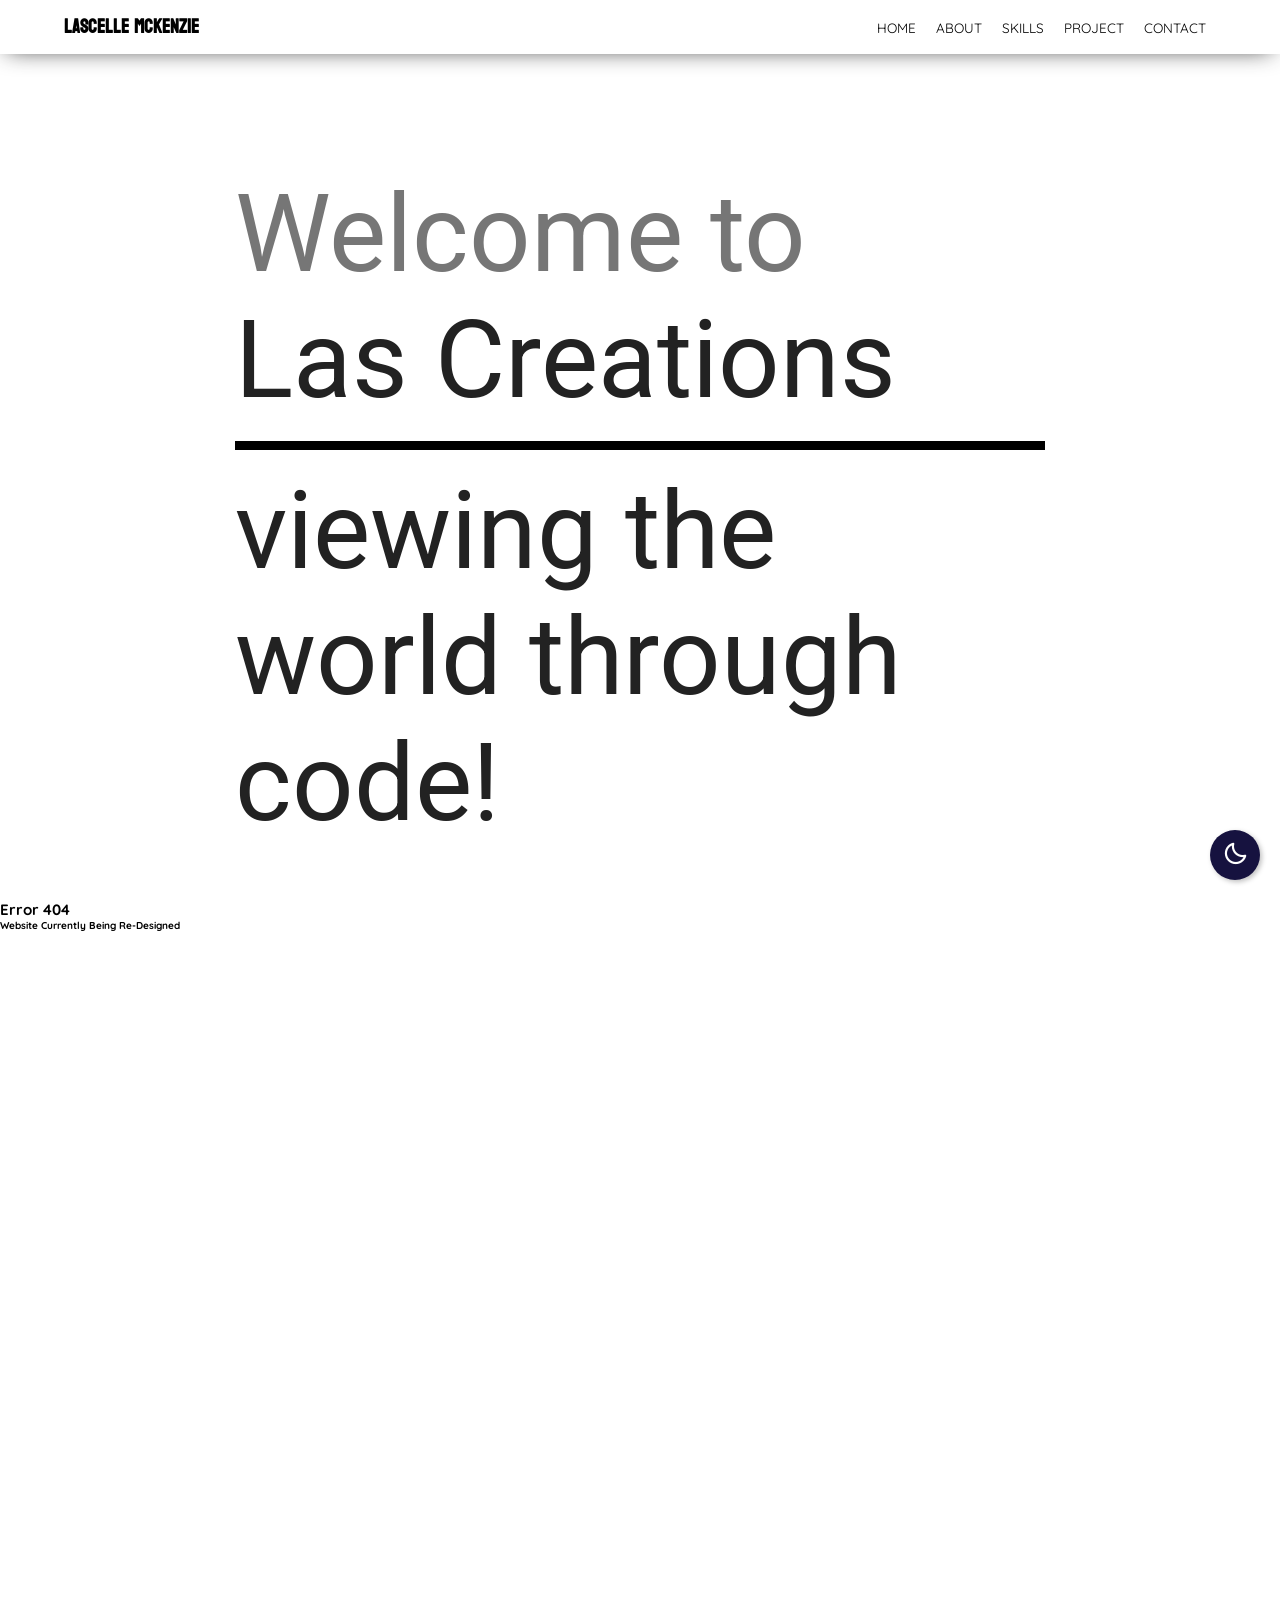
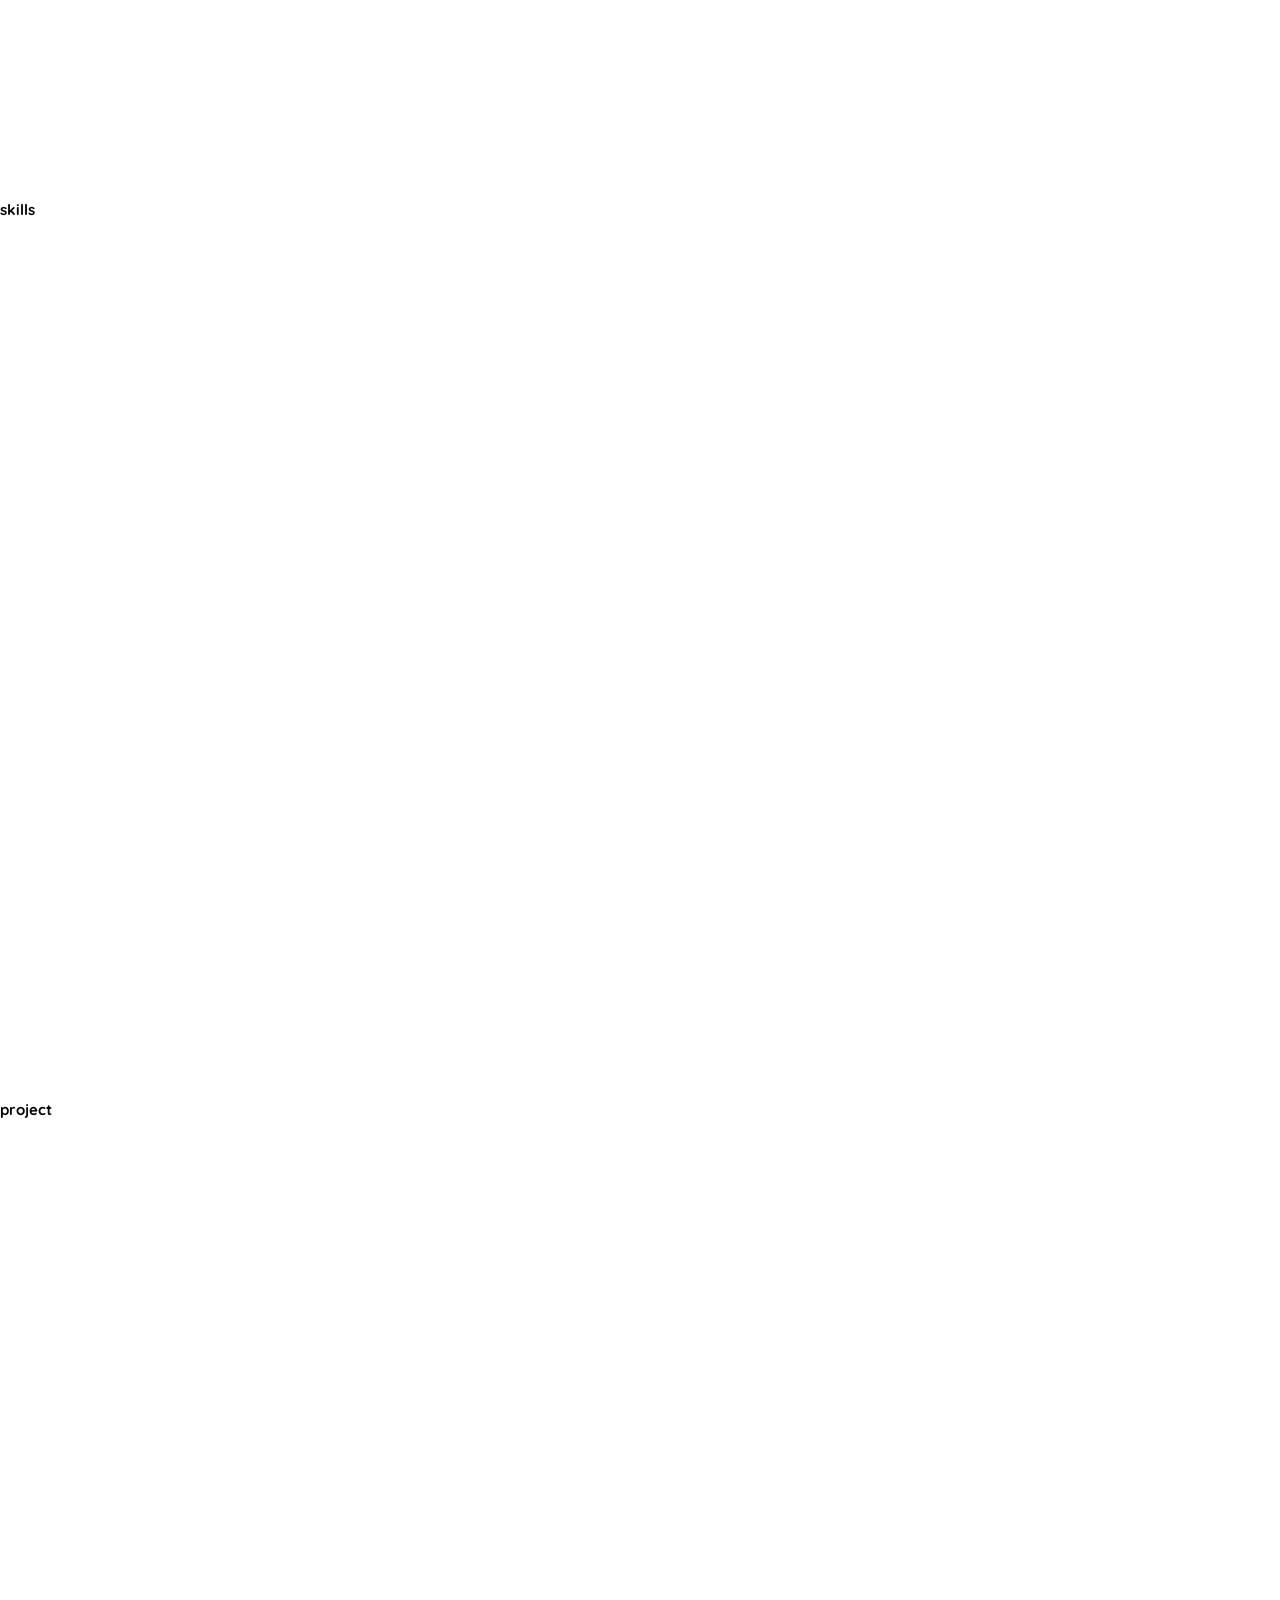
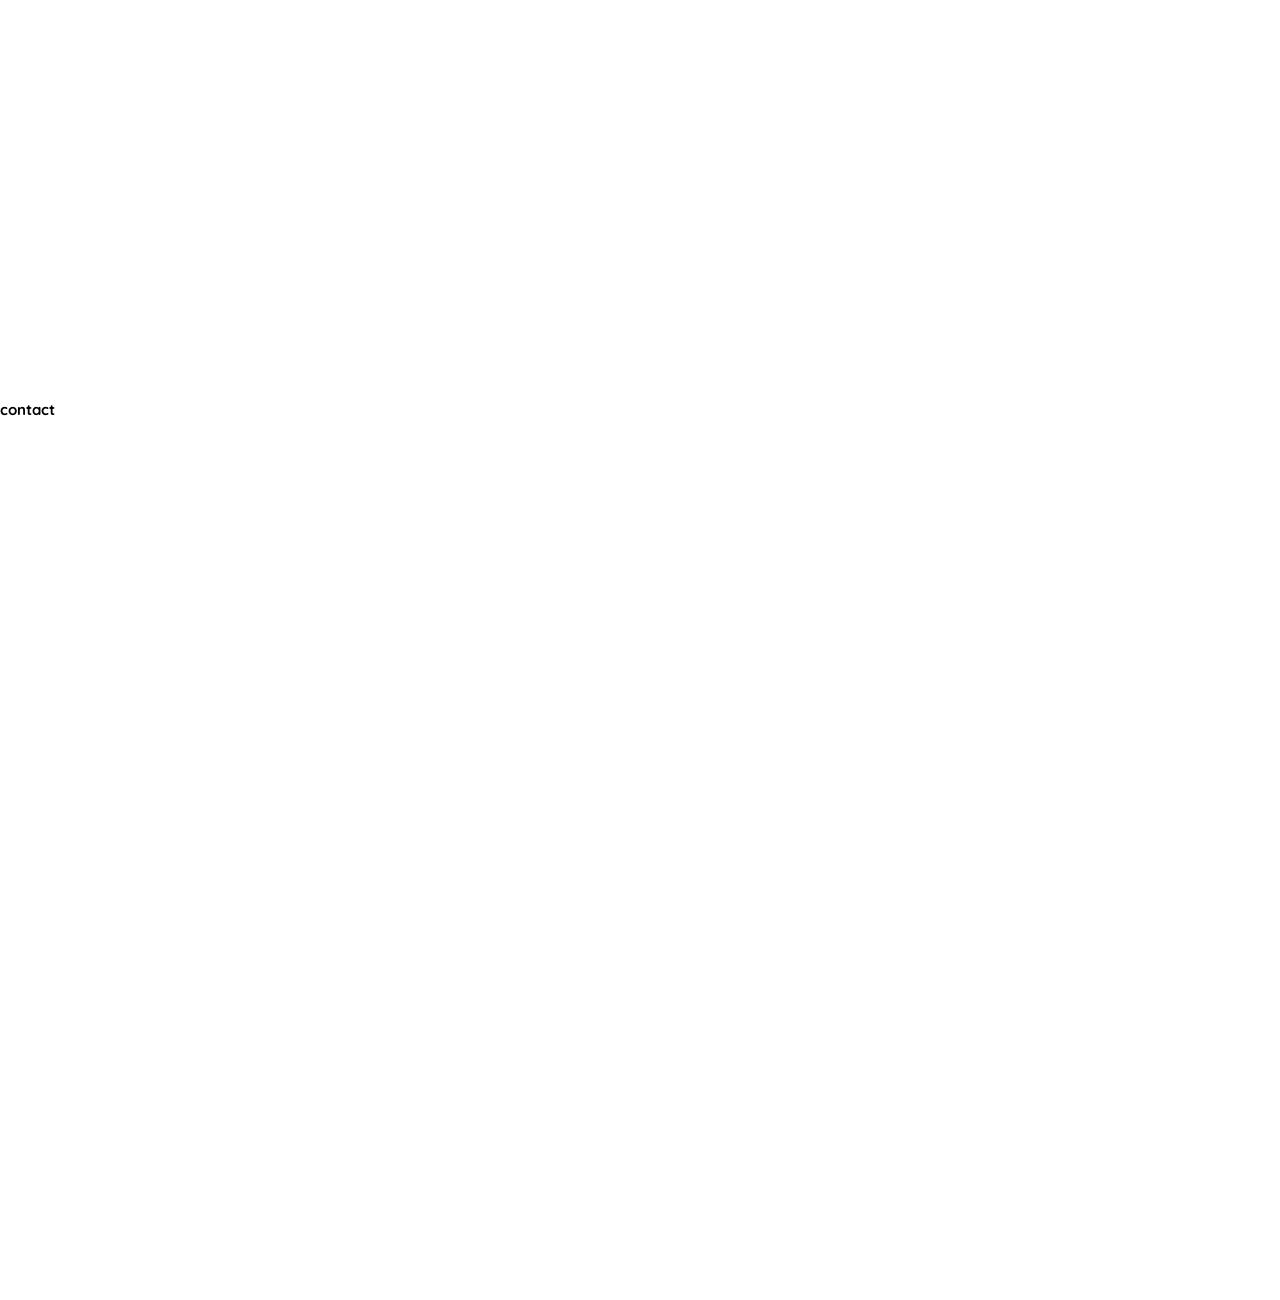
<file: index.html>
<!DOCTYPE html>
<html lang="en">

<head>
    <meta charset="UTF-8">
    <meta name="viewport" content="width=device-width, initial-scale=1">
    <title>Las Creations</title>
    <link rel="shortcut icon" type="img/png" href="assets/logo.jpg">
    <link rel="stylesheet" href="styles/styles.css">
    <link href='https://unpkg.com/boxicons@2.1.1/css/boxicons.min.css' rel='stylesheet'>
    <link rel="stylesheet" href="https://use.fontawesome.com/releases/v5.8.1/css/all.css" integrity="sha384-50oBUHEmvpQ+1lW4y57PTFmhCaXp0ML5d60M1M7uH2+nqUivzIebhndOJK28anvf" crossorigin="anonymous">
</head>

<body>
    <div class="header-changer">
        <div class="header-moon">
            <i class='bx bx-moon'></i>
        </div>
    </div>

    <header class="header">
        <div class="container">
          <div class="logo"><a href="index.html">Lascelle Mckenzie</a></div>
            <div class="links">
                <ul>
                    <li><a href="#home">Home</a></li>
                    <li><a href="#about">About</a></li>
                    <li><a href="#skills">Skills</a></li>
                    <li><a href="#project">Project</a></li>
                    <li><a href="#contact">Contact</a></li>
                </ul>
            </div>
            <div class="icon" id="icon">
                <span></span>
                <span></span>
                <span></span>
            </div>
        </div>
    </header>

        <section id="home">
            <div class="animated-title">
                <div class="text-top">
                    <div>
                        <span>Welcome to</span>
                        <span>Las Creations</span>
                    </div>
                </div>

                <div class="text-bottom">
                    <div>viewing the world through code!</div>
                </div>
            </div>
        </section>

         <section id="about">
             <h2>Error 404</h2> 
             <h4>Website Currently Being Re-Designed</h4> 
        </section>

         <section id="skills">

            <h1>skills</h1>
        </section>

        <section id="project">

            <h1>project</h1>
        </section>

        <section id="contact">

            <h1>contact</h1>
        </section>

	<script src="js/script.js"></script>
</body>

</html>
</file>
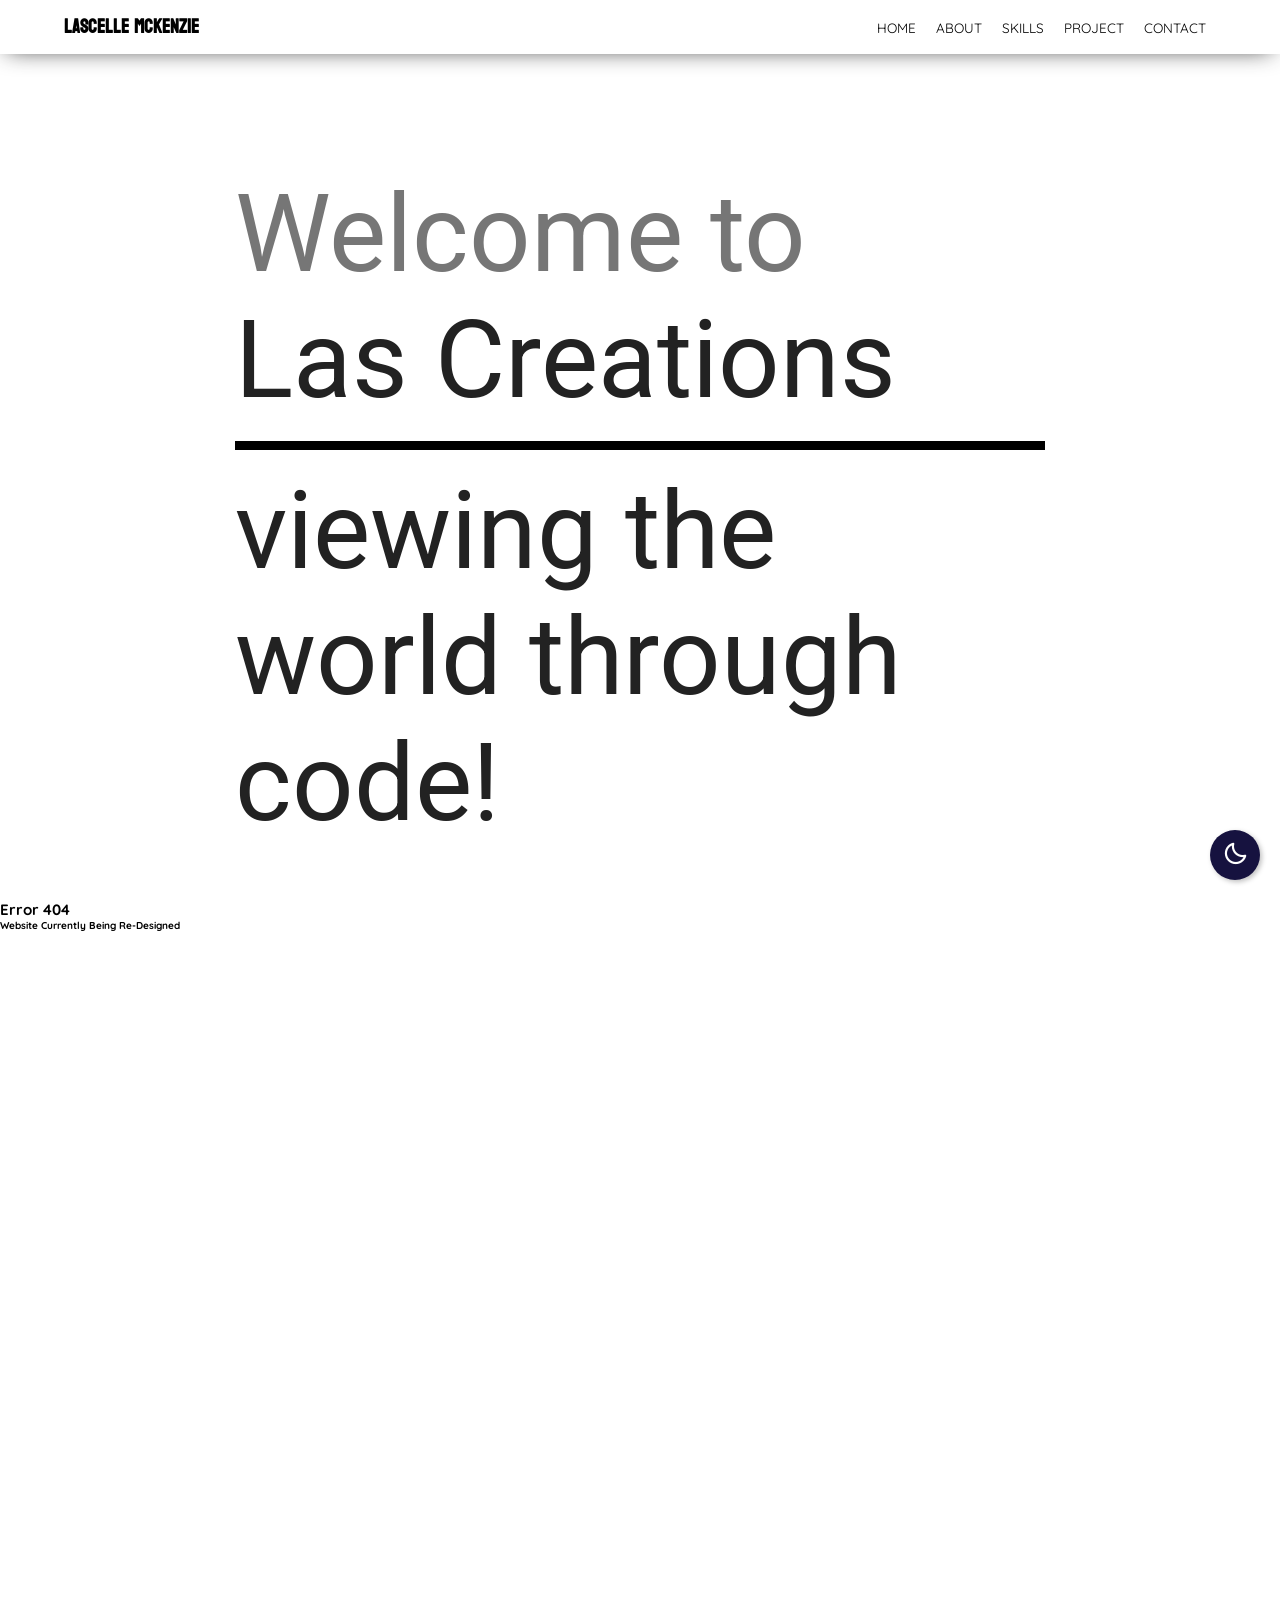
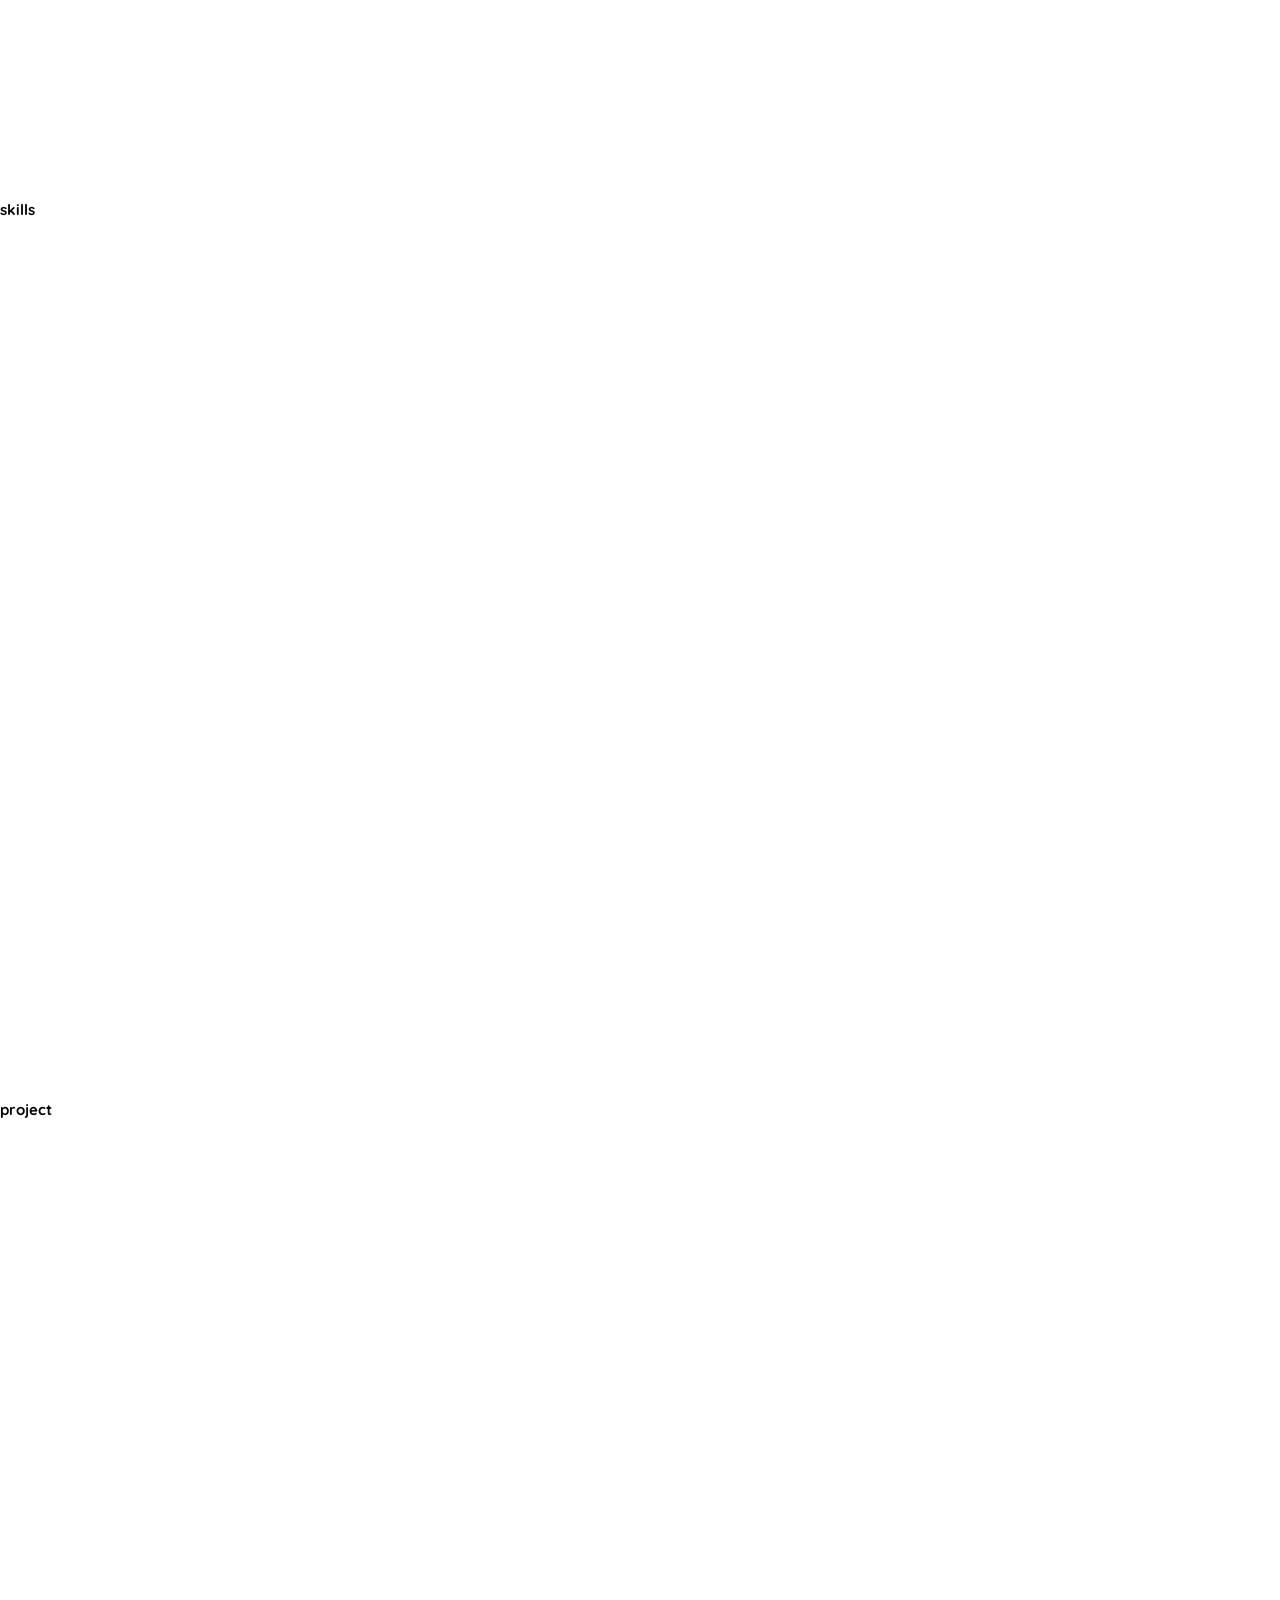
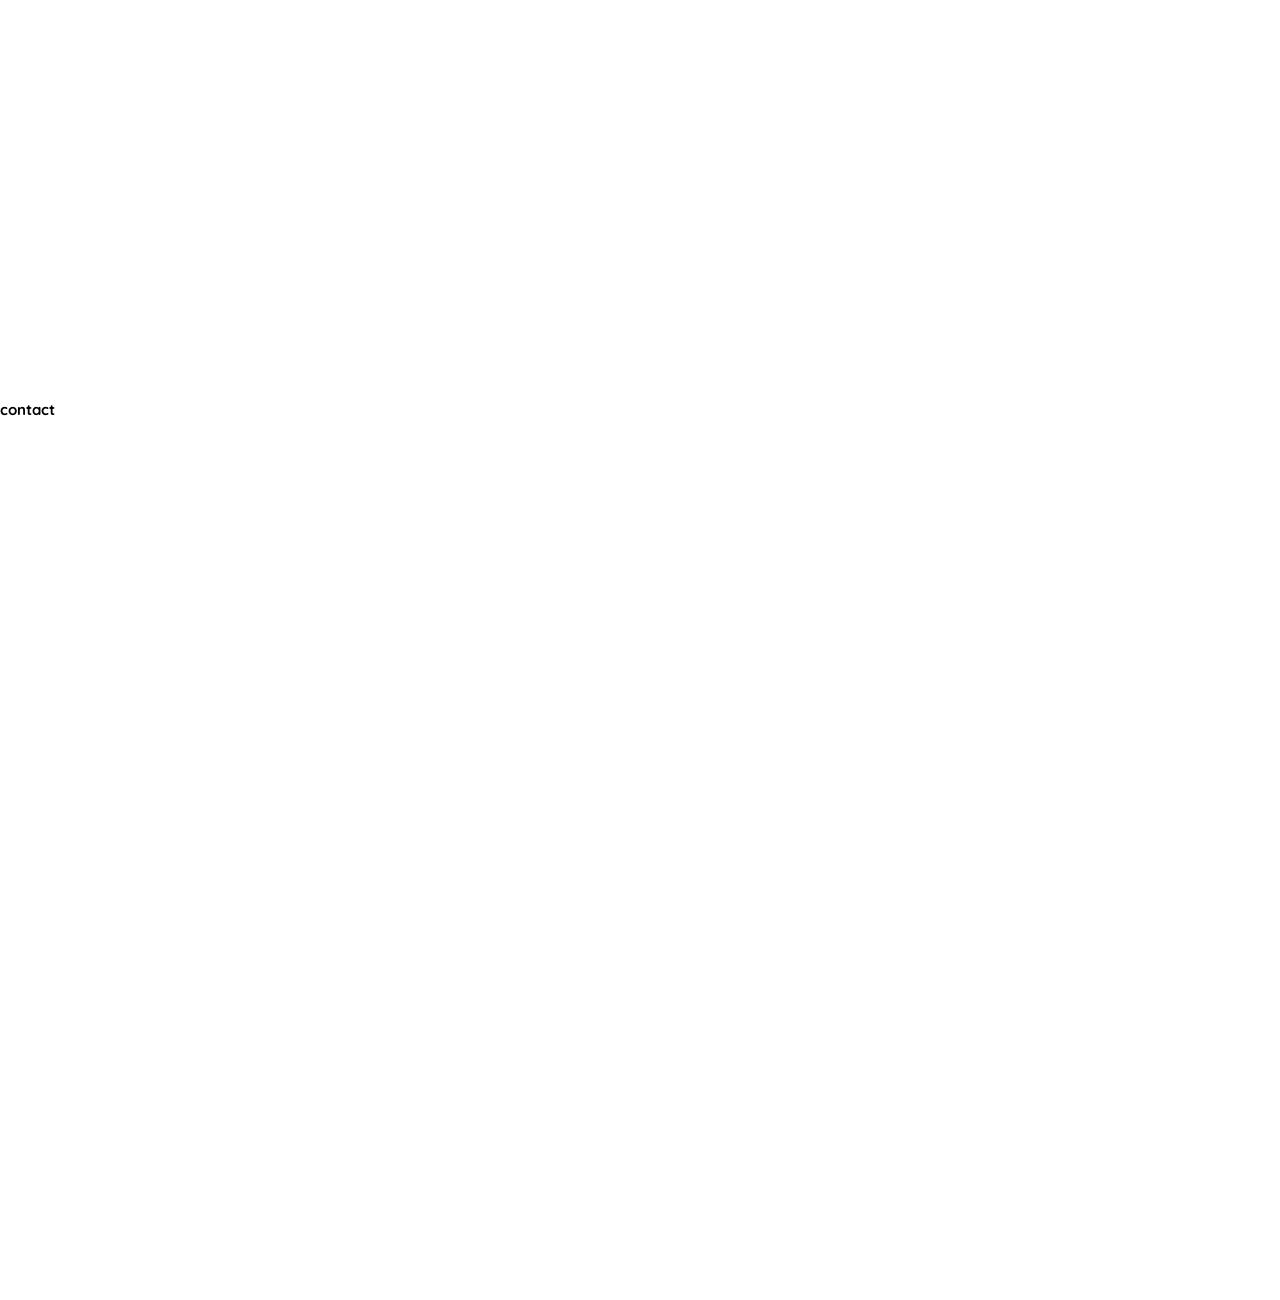
<file: html/index.html>
<!DOCTYPE html>
<html lang="en">

<head>
    <meta charset="UTF-8">
    <meta name="viewport" content="width=device-width, initial-scale=1">
    <title>Las Creations</title>
    <link rel="shortcut icon" type="img/png" href="../assets/logo.jpg">
    <link rel="stylesheet" href="../styles/styles.css">
    <link href='https://unpkg.com/boxicons@2.1.1/css/boxicons.min.css' rel='stylesheet'>
    <link rel="stylesheet" href="https://use.fontawesome.com/releases/v5.8.1/css/all.css" integrity="sha384-50oBUHEmvpQ+1lW4y57PTFmhCaXp0ML5d60M1M7uH2+nqUivzIebhndOJK28anvf" crossorigin="anonymous">
</head>

<body>
    <div class="header-changer">
        <div class="header-moon">
            <i class='bx bx-moon'></i>
        </div>
    </div>

    <header class="header">
        <div class="container">
          <div class="logo"><a href="index.html">Lascelle Mckenzie</a></div>
            <div class="links">
                <ul>
                    <li><a href="#home">Home</a></li>
                    <li><a href="#about">About</a></li>
                    <li><a href="#skills">Skills</a></li>
                    <li><a href="#project">Project</a></li>
                    <li><a href="#contact">Contact</a></li>
                </ul>
            </div>
            <div class="icon" id="icon">
                <span></span>
                <span></span>
                <span></span>
            </div>
        </div>
    </header>

        <section id="home">
            <div class="animated-title">
                <div class="text-top">
                    <div>
                        <span>Welcome to</span>
                        <span>Las Creations</span>
                    </div>
                </div>

                <div class="text-bottom">
                    <div>viewing the world through code!</div>
                </div>
            </div>
        </section>

         <section id="about">
             <h2>Error 404</h2> 
             <h4>Website Currently Being Re-Designed</h4> 
        </section>

         <section id="skills">

            <h1>skills</h1>
        </section>

        <section id="project">

            <h1>project</h1>
        </section>

        <section id="contact">

            <h1>contact</h1>
        </section>

	<script src="../js/script.js"></script>
</body>

</html>
</file>
<file: styles/styles.css>
@import url('https://fonts.googleapis.com/css2?family=Quicksand&display=swap');
@import url('https://fonts.googleapis.com/css2?family=Anton&family=Quicksand&family=Water+Brush&display=swap');
@import url('https://fonts.googleapis.com/css?family=Roboto:700');
@import url('https://fonts.googleapis.com/css2?family=Koulen&display=swap');

/* global rules  */
*{
    margin: 0;
    padding: 0;
    box-sizing: border-box;
}

html{
	font-size: 10px;
	font-family: 'Quicksand', sans-serif;	
	scroll-behavior: smooth;
}

body{
    /* overflow: hidden; */
}


/*Custon scroll bar*/
::webkit-scrollbar{
	width: 10px;
}
::webkit-scrollbar-track{
	background: #f1f1f1;
}
::webkit-scrollbar-thumb{
	background: #888888;
}
::webkit-scrollbar-thumb:hover{
	background: #555;
}



.container{
    width: 90%;
    margin: 0 5%;
}

ul li{
    list-style-type: none;
}
a{
    text-decoration: none;
    color: black;
}

/* global rules  */

/* start header */
header{
    background-color:white;
    padding: 10px 0;
    box-shadow: -1px 3px 23px -8px rgba(0,0,0,0.84);
    -webkit-box-shadow: -1px 3px 23px -8px rgba(0,0,0,0.84);
    -moz-box-shadow: -1px 3px 23px -8px rgba(0,0,0,0.84);
    position:fixed;
    width: 100%;
}

header .container{
    display: flex;
    justify-content: space-between;
    align-items: center;
}

header .container .links ul{
    display: flex;
}

header .container .links ul li{
    padding: 0 10px;
    text-transform: uppercase;
	font-size: 1.35rem;
}

.header.active{
    background-color: #9e9e9e;
}


header.active a{
    color:white;
}

.logo{
    font-size: 1.9rem;
    font-weight: 900;
    font-family: 'Koulen', cursive;
}


ul li a:hover{
  color: gray;
}



header .container .icon{
    position: absolute;
    width: 20px;
    height: 14px;
    right: 5%;
    cursor: pointer;
    display: none;
    z-index: 3;
}

header .container .icon span{
    position: absolute;
    width: 100%;
    height: 2px;
    background-color: black;
    transition: all .3s;
}

header .container .icon span:first-of-type{

}

header .container .icon span:nth-last-of-type(2){
    margin-top: 6px;
}

header .container .icon span:last-of-type{
  margin-top: 12px;
}

.header-changer{
    height: 50px;
    width: 50px;
    display: flex;
    background: #16123f;
    border-radius: 50%;
    align-items:center;
    justify-content: center;
    box-shadow: 2px 2px 5px rgba(0,0,0,0.25);
    position: fixed;
    right: 20px;
    bottom: 20px;
    cursor: pointer;
}

.header-moon{
    font-size: 26px;
	color: white;
}

section{
    height: 100vh;
    width: 100%;
}




@keyframes showTopText {
    0%{
        transform: translate3d(0, 100%, 0);
      }
    40%, 60% { 
        transform: translate3d(0, 50%, 0);
      }
    100% {
        transform: translate3d(0, 0, 0);
      }
}

@keyframes showBottomText {
  0% { 
      transform: translate3d(0, -100%, 0); 
    }
  100% {
      transform: translate3d(0, 0, 0); 
    }
}

.animated-title {
    color: #222;
    font-family: Roboto, Arial, sans-serif;
    height: 90vmin;
    left: 50%;
    position: absolute;
    top: 50%;
    display: block;
    transform: translate(-50%, -50%);
    width: 90vmin;
}

.animated-title > div {
    height: 50%;
    overflow: hidden;
    position: absolute;
    width: 100%;
}

.animated-title > div div {
    font-size: 12vmin;
    padding: 2vmin 0;
    position: absolute;
}

.animated-title > div div span {
    display: block;
}

.animated-title > div.text-top {
    border-bottom: 1vmin solid #000;
    top: 0;
}

.animated-title > div.text-top div {
    animation: showTopText 5s infinite;
    animation-delay: 1.5s;
    animation-fill-mode: forwards;
    bottom: 0;
    transform: translate(0, 100%);
}

.animated-title > div.text-top div span:first-child {
    color: #767676;
}

.animated-title > div.text-bottom {
    bottom: 0;
}

.animated-title > div.text-bottom div {
    animation: showBottomText 5s infinite;
    animation-delay: 4s;
    animation-fill-mode: forwards;
    top: 0;
    transform: translate(0, -100%);
}







body.is-black{
	background: #2B3137;
}
.is-black header{
	background: #2B3137;
} 

.is-black header .container .icon span{
    background-color: white;
}

.is-black .header.active{
    background-color: #66FCF1;
}

.is-black header.active a{
    color: white;
}

.is-black a{
    color: white;
}
@media(max-width: 992px){

    header .container .links{
        background-color: rgba(0, 0, 0, 0.5);
        position: absolute;
        height: 100vh;
        top: 0;
        flex-direction: column;
        width: 40%;
        right: -50%;
        z-index: 2;
        display: flex;
        justify-content: center;
        align-items: center;
        transition: all .5s ease;
  }

    ul li a:hover{
        color: white;
  }
  header .container .links.active{
        right: 0%;
  }

  header .container .links ul{
        flex-direction: column;
        height: 50%;
        justify-content: space-between;
  }

  header .container .icon{
        display: block;
  }

  header .container .icon.active span:first-of-type{
        margin-top: 6px;
        transform: rotate(45deg);
  }

  header .container .icon.active span:nth-last-of-type(2){
        opacity: 0;
  }

  header .container .icon.active span:last-of-type{
        margin-top: 6px;
        transform: rotate(-45deg);
  }
  
}
/* end header */
</file>
